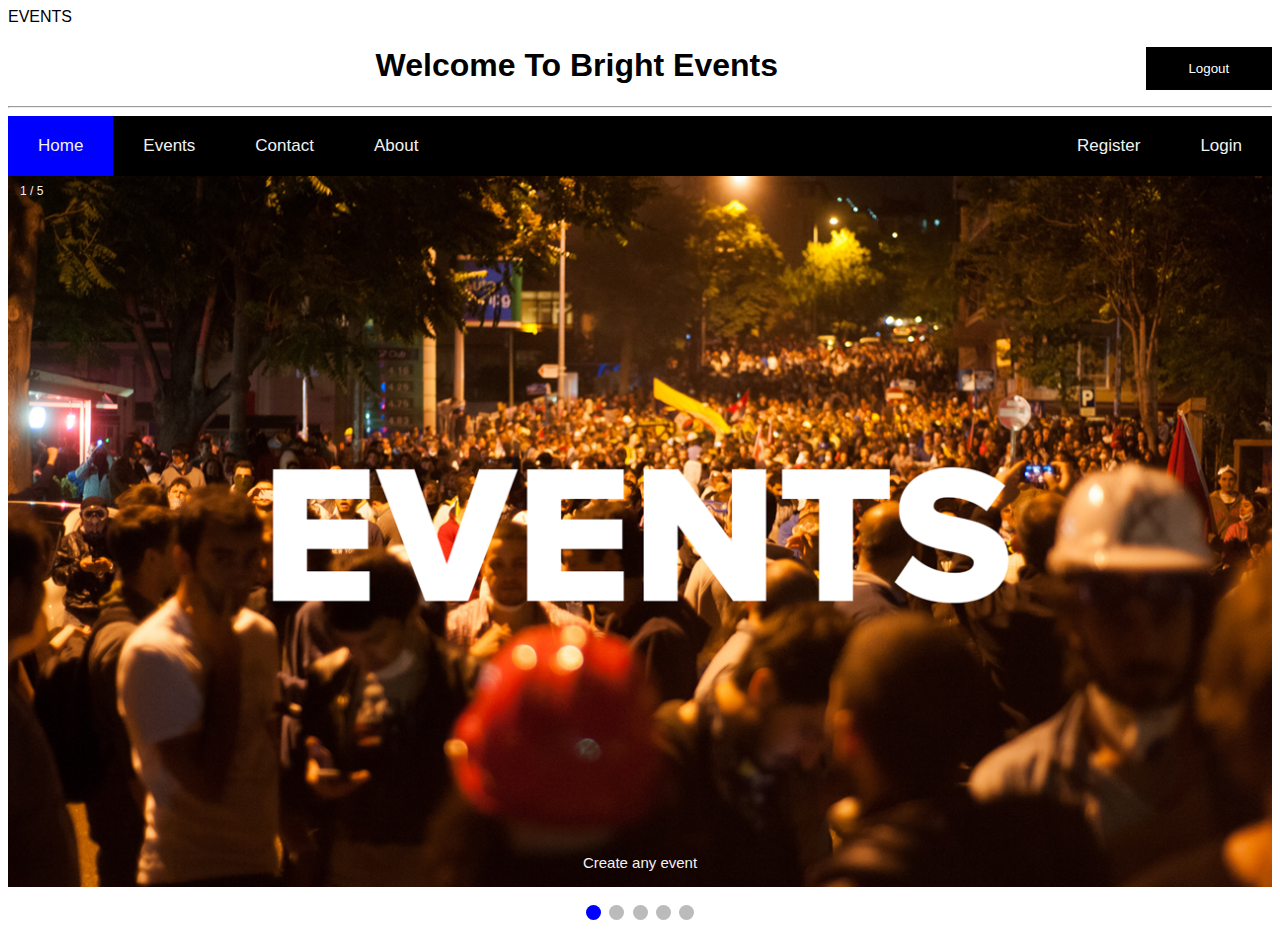
<file: index.html>
<html>
<head>
	EVENTS 
</head>
<title >EVENT WEB</title>
<link rel="stylesheet" type="text/css" href="filecss.css">
<style type="text/css">
* {box-sizing:border-box}
body {font-family: Verdana,sans-serif;}
.mySlides {display:none}

/* Slideshow container */
.slideshow-container {
  max-width: 1500px;
  position: relative;
  margin: auto;
}

/* Caption text */
.text {
  color: #f2f2f2;
  font-size: 15px;
  padding: 8px 12px;
  position: absolute;
  bottom: 8px;
  width: 100%;
  text-align: center;
}

/* Number text (1/3 etc) */
.numbertext {
  color: #f2f2f2;
  font-size: 12px;
  padding: 8px 12px;
  position: absolute;
  top: 0;
}

/* The dots/bullets/indicators */
.dot {
  height: 15px;
  width: 15px;
  margin: 0 2px;
  background-color: #bbb;
  border-radius: 50%;
  display: inline-block;
  transition: background-color 0.6s ease;
}

.active {
  background-color: #00f;
}

/* Fading animation */
.fade {
  -webkit-animation-name: fade;
  -webkit-animation-duration: 1.5s;
  animation-name: fade;
  animation-duration: 1.5s;
}

@-webkit-keyframes fade {
  from {opacity: .4} 
  to {opacity: 1}
}

@keyframes fade {
  from {opacity: .4} 
  to {opacity: 1}
}

/* On smaller screens, decrease text size */
@media only screen and (max-width: 300px) {
  .text {font-size: 11px}
}
.logoutbtn {
    float: right;
    width: 10%;
    background-color: #000;
    color: white;
    padding: 14px 20px;
    border: none;
    cursor: pointer;
  
}

</style>

<body>
  <h1 align = "center"> Welcome To Bright Events <button type="submit" class="Logoutbtn">Logout</button></h1>
  
	<hr align="left" width="100%" height="2%" >
	
<div class="topnav" id="myTopnav"> 
  <a href="index.html" class="active">Home</a>
  <a href="events.html">Events</a>
  <a href="index.html">Contact</a>
  <a href="index.html">About</a>
  <div class="topnav2" id="myTopnav2">
  	  <a href="Login.html" >Login</a>
  	    <a href="register.html" >Register</a>
  	</div>
</div>

<div class="slideshow-container">

<div class="mySlides fade">
  <div class="numbertext">1 / 5</div>
  <img src="EVENTS.png" style="width:100%">
  <div class="text">Create any event</div>
</div>

<div class="mySlides fade">
  <div class="numbertext">2 / 5</div>
  <img src="Events.jpg" style="width:100%">
  <div class="text"> Let people see your event</div>
</div>

<div class="mySlides fade">
  <div class="numbertext">3 / 5</div>
  <img src="events-management-3.jpg" style="width:100%">
  <div class="text">It can be any type of event</div>
</div>
<div class="mySlides fade">
  <div class="numbertext">4 / 5</div>
  <img src="new_statesman_events.jpg" style="width:100%">
  <div class="text">Invite more people to your event</div>
</div>
<div class="mySlides fade">
  <div class="numbertext">5 / 5</div>
  <img src="weddingevent.jpg" style="width:100%">
  <div class="text">Participate in an event</div>
</div>

</div>
<br>

<div style="text-align:center">
  <span class="dot"></span> 
  <span class="dot"></span> 
  <span class="dot"></span>
   <span class="dot"></span> 
    <span class="dot"></span>  
</div>

<script>
var slideIndex = 0;
showSlides();

function showSlides() {
    var i;
    var slides = document.getElementsByClassName("mySlides");
    var dots = document.getElementsByClassName("dot");
    for (i = 0; i < slides.length; i++) {
       slides[i].style.display = "none";  
    }
    slideIndex++;
    if (slideIndex > slides.length) {slideIndex = 1}    
    for (i = 0; i < dots.length; i++) {
        dots[i].className = dots[i].className.replace(" active", "");
    }
    slides[slideIndex-1].style.display = "block";  
    dots[slideIndex-1].className += " active";
    setTimeout(showSlides, 2000); // Change image every 2 seconds
}
</script>

</body>
</html>
</file>
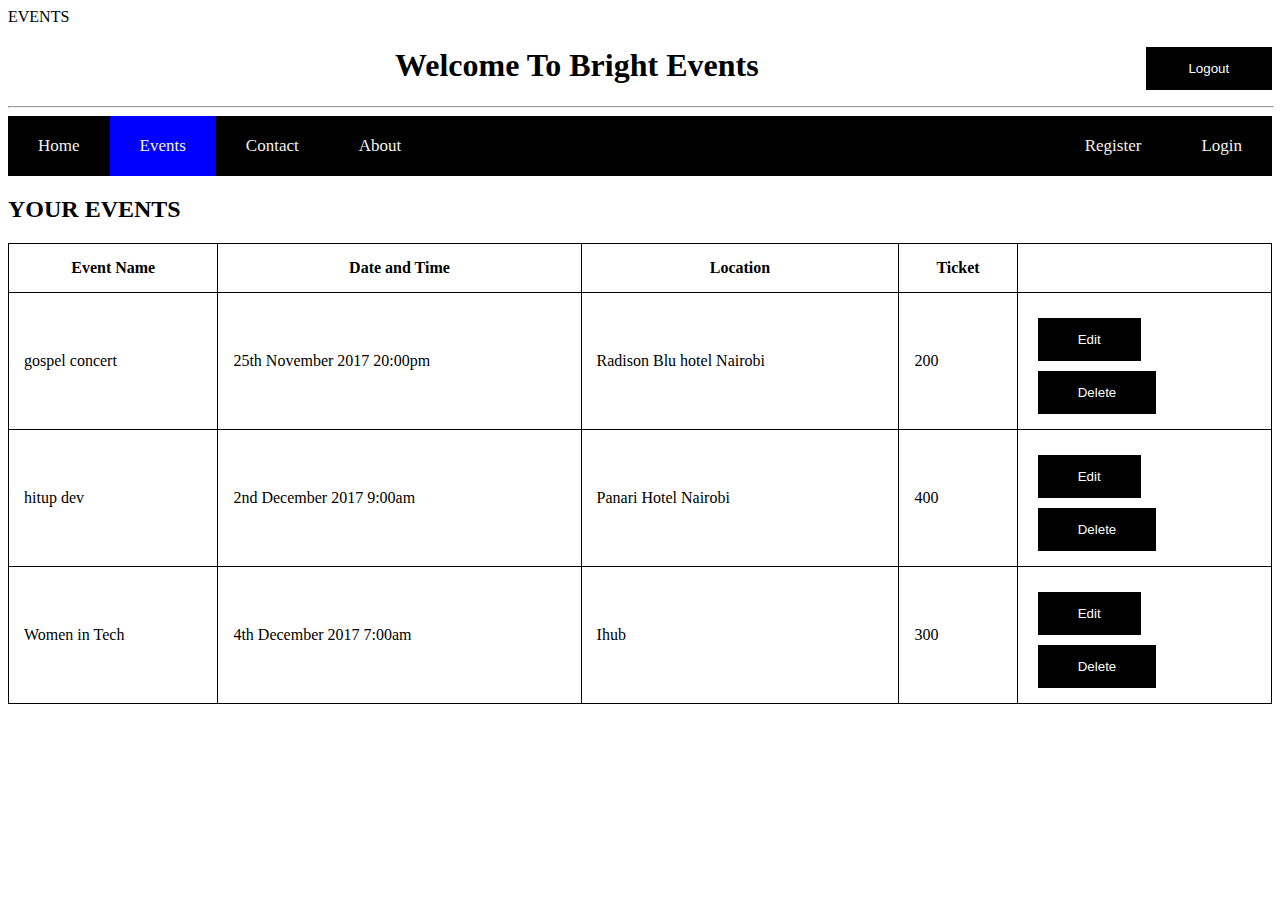
<file: editanddelete.html>
<html>
<head>
	EVENTS
</head>
<title>EVENT WEB</title>
<link rel="stylesheet" type="text/css" href="filecss.css">
<style>
table, th, td {
    border: 1px solid black;
    border-collapse: collapse;
}
th, td {
    padding: 15px;
}
.active {
  background-color: #00f;
}
.logoutbtn {
    float: right;
    width: 10%;
    background-color: #000;
    color: white;
    padding: 14px 20px;
    border: none;
    cursor: pointer;
  
}
.editbtn, .deletebtn {
    float: left;
    width: auto;
    margin-top: 10px;
    text-align: right;
    margin-left: 5px;
    margin-right: 5px;
    text-align: center;
    background-color: #000;
    color: white;
    padding: 14px 40px;
    border: none;
    cursor: pointer;
  
}
</style>

<body>
   <h1 align = "center"> Welcome To Bright Events <button type="submit" class="Logoutbtn">Logout</button></h1>
	<hr align="left" width="100%" height="2%" >
	
<div class="topnav" id="myTopnav">
  <a href="index.html" >Home</a>
  <a href="events.html"class="active">Events</a>
  <a href="index.html">Contact</a>
  <a href="index.html">About</a>
  <div class="topnav2" id="myTopnav2">
  	  <a href="Login.html" >Login</a>
  	    <a href="register.html" >Register</a>
  	</div>

</div>
</ul>
</div>
  <h2>YOUR EVENTS</h2>
<div>
  <table style="width:100%">
  <tr>
    <th>Event Name</th>
    <th>Date and Time</th> 
    <th>Location</th>
     <th>Ticket</th>

  </tr>
  <tr>
    <td>gospel concert</td>
    <td>25th November 2017 20:00pm</td>
    <td>Radison Blu hotel Nairobi</td>
    <td>200</td>
    <td > 
        <button type="submit" class="editbtn">Edit</button> <br> <br>
        <button type="submit" class="deletebtn">Delete</button>
      </td>
  </tr>
  <tr>
    <td>hitup dev</td>
    <td>2nd December 2017 9:00am</td>
    <td>Panari Hotel Nairobi</td>
    <td>400</td>
    <td>
      <button type="submit" class="editbtn">Edit</button> <br> <br>
        <button type="submit" class="deletebtn">Delete</button>
    </td>
  </tr>
  <tr>
    <td>Women in Tech</td>
    <td>4th December 2017 7:00am</td>
    <td>Ihub</td>
    <td>300</td>
    <td >
      <button type="submit" class="editbtn">Edit</button> <br> <br>
        <button type="submit" class="deletebtn">Delete</button>
    </td>
  </tr>
  
</table>

</div>
  </body>
</html>
</file>
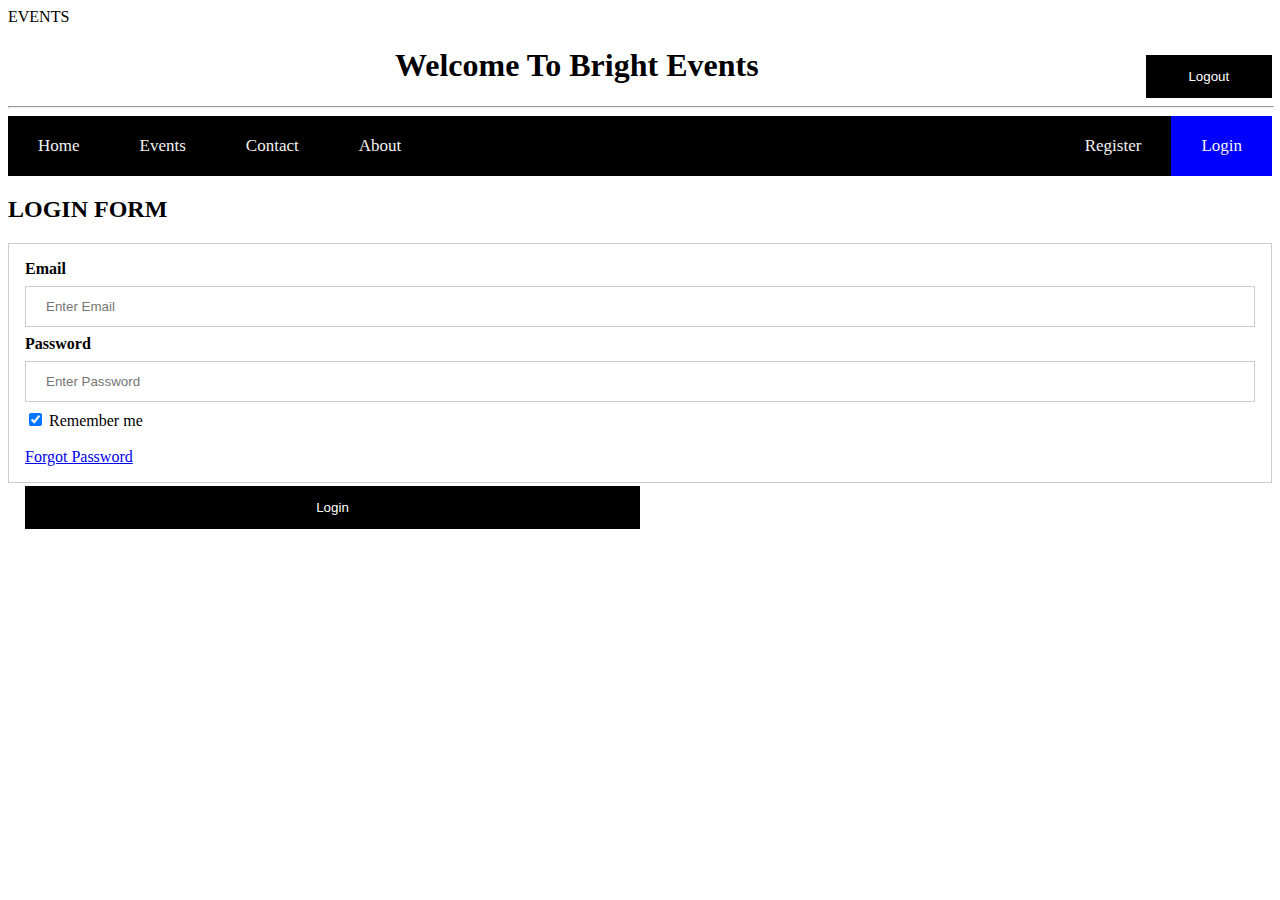
<file: Login.html>
<html>
<head>
	EVENTS
</head>
<title align ="center" height="2%">EVENT WEB</title>
<link rel="stylesheet" type="text/css" href="filecss.css">
<style type="text/css">

input[type=text], input[type=password] {
    width: 100%;
    padding: 12px 20px;
    margin: 8px 0;
    display: inline-block;
    border: 1px solid #ccc;
    box-sizing: border-box;
}

button {
    background-color: #000;
    color: white;
    padding: 14px 20px;
    margin: 8px 0;
    border: none;
    cursor: pointer;
    width: 100%;
}


.loginbtn {
    float: left;
    width: 50%;
    margin-top: 20px;
}


.container {
    padding: 16px;
}

.active {
  background-color: #00f;
}
.logoutbtn {
    float: right;
    width: 10%;
    background-color: #000;
    color: white;
    padding: 14px 20px;
    border: none;
    cursor: pointer;
  
}
</style>

<body>
   <h1 align = "center"> Welcome To Bright Events <button type="submit" class="Logoutbtn">Logout</button></h1>
	<hr align="left" width="100%" height="2%" >
	
<div class="topnav" id="myTopnav">
  <a href="index.html" >Home</a>
  <a href="events.html">Events</a>
  <a href="index.html">Contact</a>
  <a href=index.html">About</a>
  <div class="topnav2" id="myTopnav2">
  	  <a href="Login.html" class="active" >Login</a>
  	    <a href="register.html" >Register</a>
  	</div>


</div>
</ul>
</div>
 <h2>LOGIN FORM</h2>
 

<form action="" style="border:1px solid #ccc">
  <div class="container">
    <label><b>Email</b></label>
    <input type="text" placeholder="Enter Email" name="email" required>

    <label><b>Password</b></label>
    <input type="password" placeholder="Enter Password" name="psw" required>

    <input type="checkbox" checked="checked"> Remember me <br><br>
   <a href="#">Forgot Password</a>

    <div class="clearfix">

      <button type="submit" class="Loginbtn">Login</button>

    </div>
  </div>
  </form>
</body>
</html>
</file>
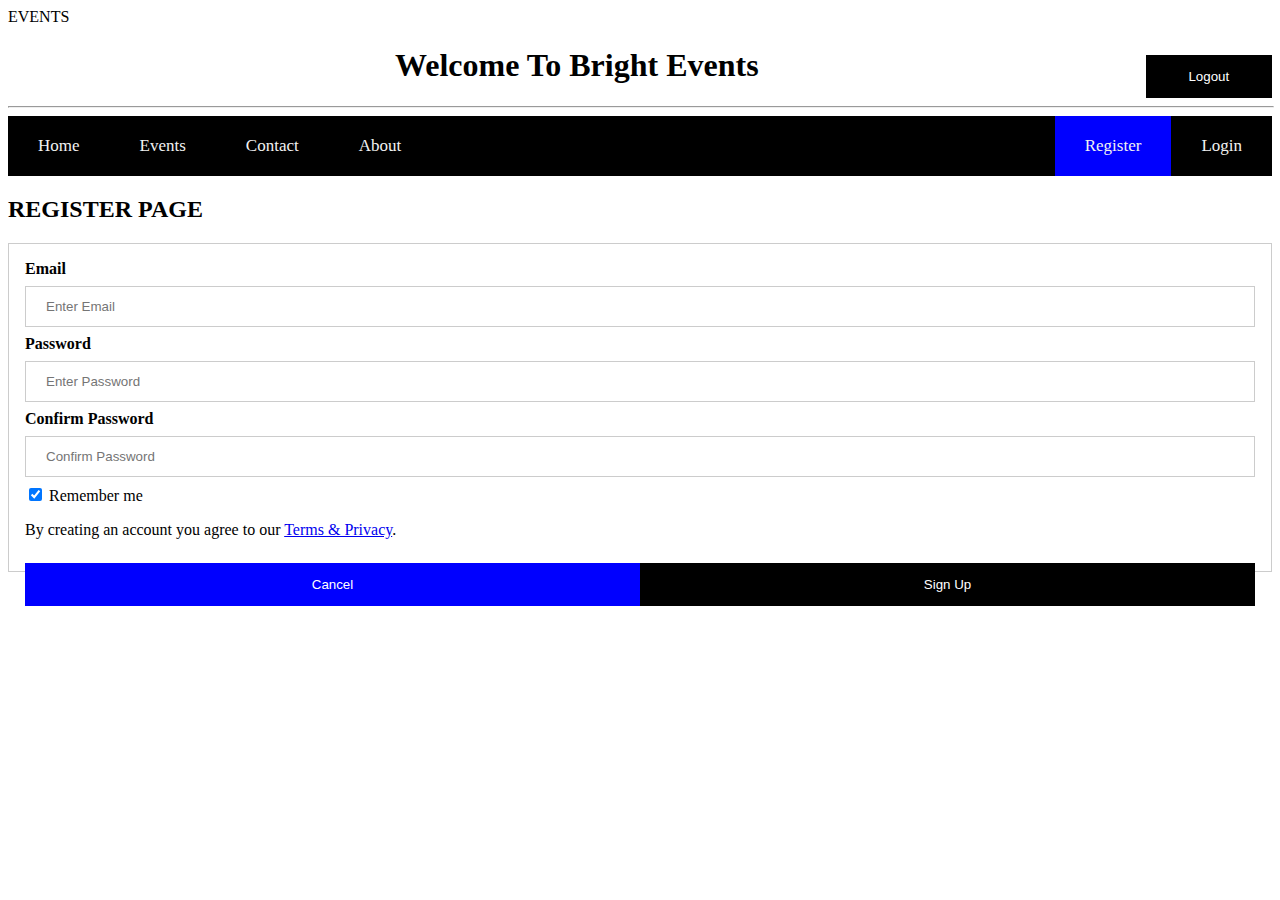
<file: register.html>
<html>
<head>
	EVENTS
</head>
<title align ="center" height="2%">EVENT WEB</title>
<link rel="stylesheet" type="text/css" href="filecss.css">
<style type="text/css">

input[type=text], input[type=password] {
    width: 100%;
    padding: 12px 20px;
    margin: 8px 0;
    display: inline-block;
    border: 1px solid #ccc;
    box-sizing: border-box;
}

button {
    background-color: #000;
    color: white;
    padding: 14px 20px;
    margin: 8px 0;
    border: none;
    cursor: pointer;
    width: 100%;
}

.cancelbtn {
    padding: 14px 20px;
    background-color: #00f;
}

.cancelbtn,.signupbtn {
    float: left;
    width: 50%;
}


.container {
    padding: 16px;
}

.active {
  background-color: #00f;
}
.logoutbtn {
    float: right;
    width: 10%;
    background-color: #000;
    color: white;
    padding: 14px 20px;
    border: none;
    cursor: pointer;
  
}
</style>

<body>
   <h1 align = "center"> Welcome To Bright Events <button type="submit" class="Logoutbtn">Logout</button></h1>
	<hr align="left" width="100%" height="2%" >
	
<div class="topnav" id="myTopnav">
  <a href="index.html" >Home</a>
  <a href="events.html">Events</a>
  <a href="index.html">Contact</a>
  <a href="index.html">About</a>
  <div class="topnav2" id="myTopnav2">
  	  <a href="Login.html" >Login</a>
  	    <a href="register.html" class="active" >Register</a>
  	</div>


</div>
</ul>
</div>

<h2> REGISTER PAGE </h2>
<form action="" style="border:1px solid #ccc">
  <div class="container">
    <label><b>Email</b></label>
    <input type="text" placeholder="Enter Email" name="email" required>

    <label><b>Password</b></label>
    <input type="password" placeholder="Enter Password" name="psw" required>

    <label><b>Confirm Password</b></label>
    <input type="password" placeholder="Confirm Password" name="psw-repeat" required>
    <input type="checkbox" checked="checked"> Remember me
    <p>By creating an account you agree to our <a href="#">Terms & Privacy</a>.</p>

    <div class="clearfix">
      <button type="button" class="cancelbtn">Cancel</button>
      <button type="submit" class="signupbtn">Sign Up</button>
    </div>
  </div>
</form>
</body>
</html>
</file>
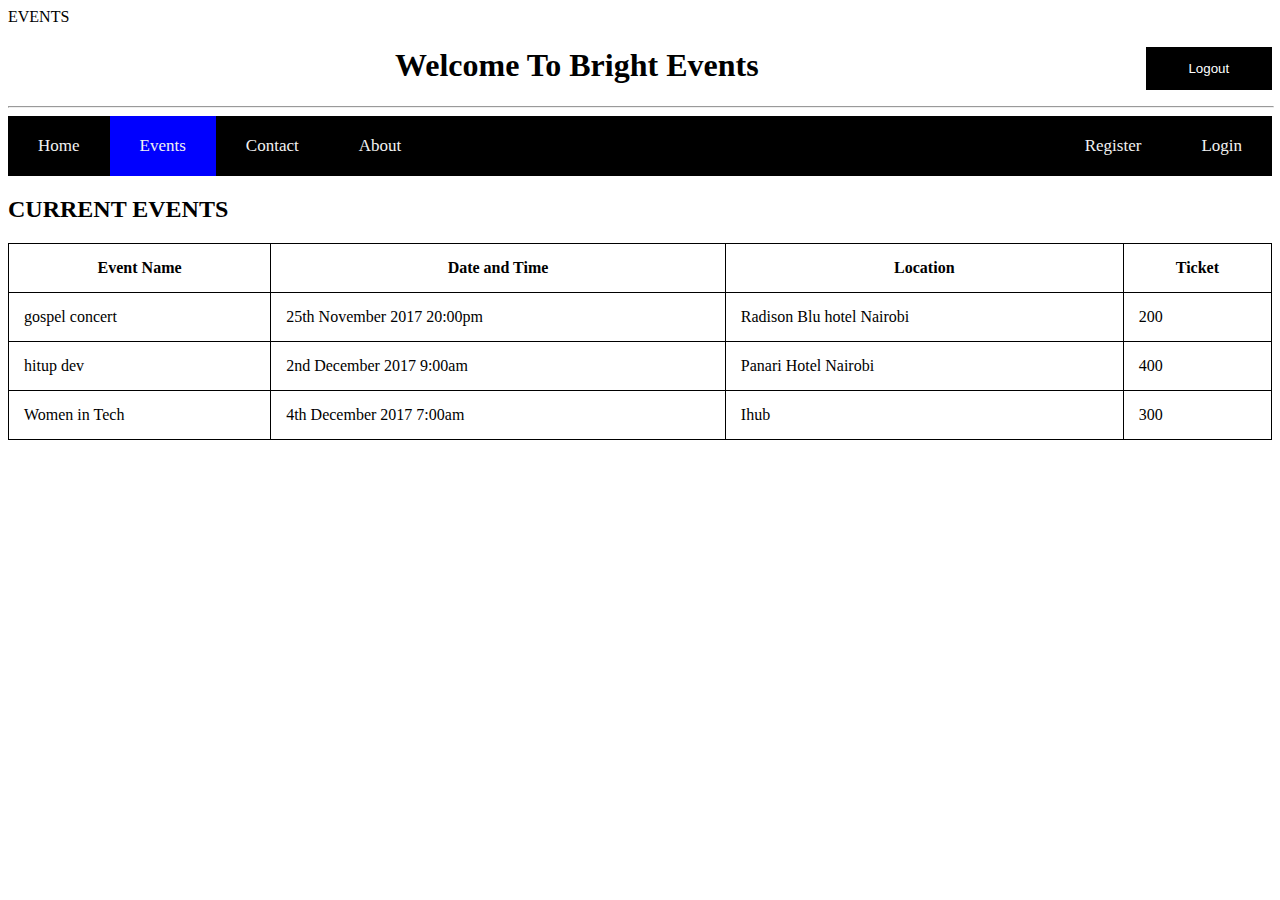
<file: viewevents.html>
<html>
<head>
	EVENTS
</head>
<title>EVENT WEB</title>
<link rel="stylesheet" type="text/css" href="filecss.css">
<style>
table, th, td {
    border: 1px solid black;
    border-collapse: collapse;
}
th, td {
    padding: 15px;
}
.active {
  background-color: #00f;
}
.logoutbtn {
    float: right;
    width: 10%;
    background-color: #000;
    color: white;
    padding: 14px 20px;
    border: none;
    cursor: pointer;
  
}
</style>

<body>
   <h1 align = "center"> Welcome To Bright Events <button type="submit" class="Logoutbtn">Logout</button></h1>
	<hr align="left" width="100%" height="2%" >
	
<div class="topnav" id="myTopnav">
  <a href="index.html" >Home</a>
  <a href="events.html"class="active">Events</a>
  <a href="index.html">Contact</a>
  <a href="index.html">About</a>
  <div class="topnav2" id="myTopnav2">
  	  <a href="Login.html" >Login</a>
  	    <a href="register.html" >Register</a>
  	</div>

</div>
</ul>
</div>
  <h2>CURRENT EVENTS</h2>
<div>
  <table style="width:100%">
  <tr>
    <th>Event Name</th>
    <th>Date and Time</th> 
    <th>Location</th>
     <th>Ticket</th>
  </tr>
  <tr>
    <td>gospel concert</td>
    <td>25th November 2017 20:00pm</td>
    <td>Radison Blu hotel Nairobi</td>
    <td>200</td>
  </tr>
  <tr>
    <td>hitup dev</td>
    <td>2nd December 2017 9:00am</td>
    <td>Panari Hotel Nairobi</td>
    <td>400</td>
  </tr>
  <tr>
    <td>Women in Tech</td>
    <td>4th December 2017 7:00am</td>
    <td>Ihub</td>
    <td>300</td>
  </tr>
</table>

</div>
  </body>
</html>
</file>
<file: filecss.css>
/* for main menu */
.topnav {
  overflow: hidden;
  background-color: #000;
}

.topnav a {
  float: left;
  display: block;
  color: #f2f2f2;
  text-align: center;
  padding: 20px 30px;
  text-decoration: none;
  font-size: 17px;
}


.topnav .icon {
  display: none;
}
.topnav2 a {
  float: right;
  display: block;
  color: #f2f2f2;
  text-align: right;
  padding: 20px 30px;
  text-decoration: none;
  font-size: 17px;
}
/*for events menu*/
.menu {
	   overflow: hidden;
 
}
</file>
